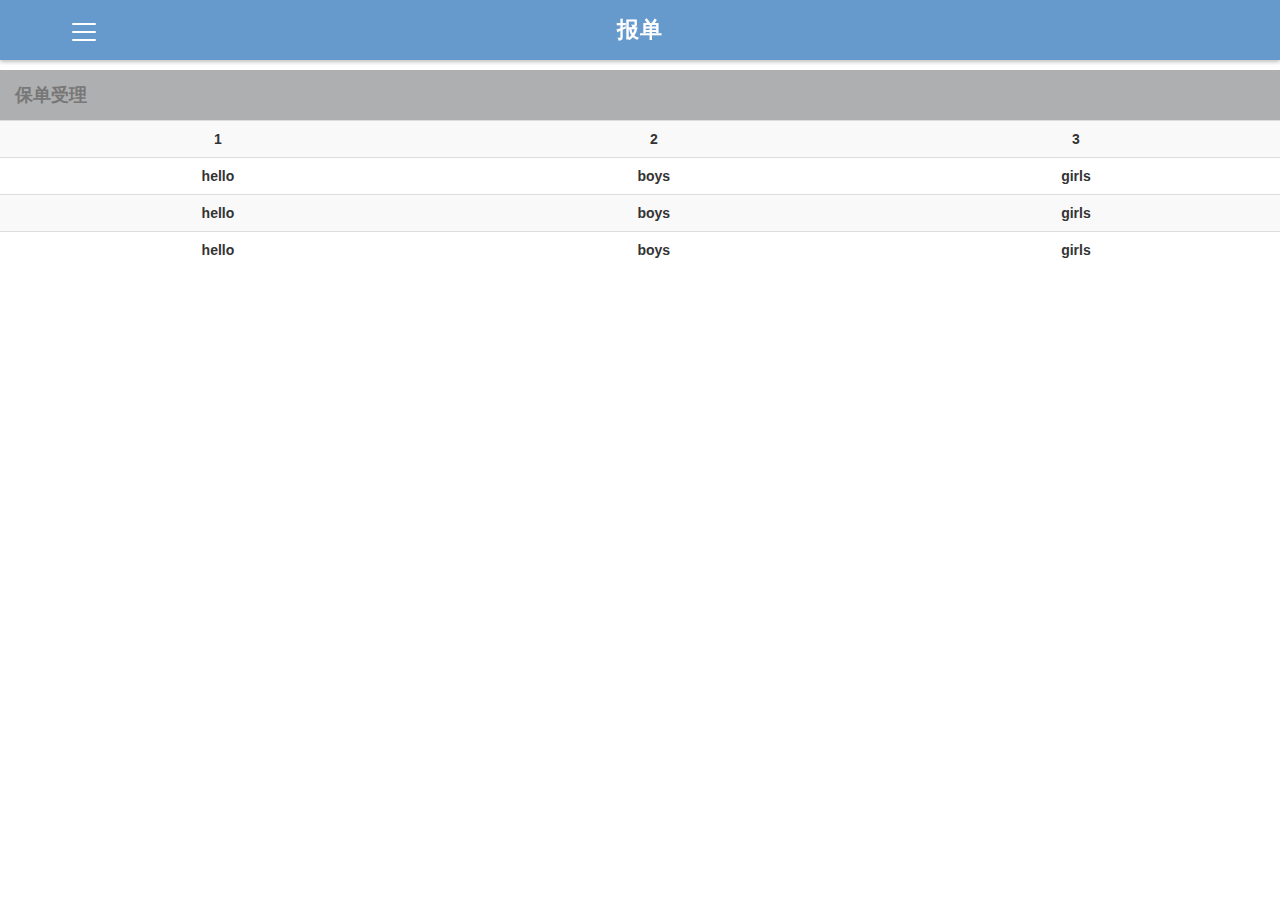
<file: prototype/old/index.html>
<!DOCTYPE html>
<html lang="en">
<head>
	<meta charset="UTF-8">
	<title>客服工具</title>
	<link rel="stylesheet" href="css/style.css">
	<link rel="stylesheet" href="css/bootstrap.min.css">
	<link rel="stylesheet" href="css/bootstrap.css">
	<link rel="stylesheet" href="https://use.fontawesome.com/releases/v5.1.0/css/all.css" integrity="sha384-lKuwvrZot6UHsBSfcMvOkWwlCMgc0TaWr+30HWe3a4ltaBwTZhyTEggF5tJv8tbt" crossorigin="anonymous">
</head>
<body>
	<div id="app">
		<div class="header">
			<div class="title">报单</div>
			<div class="menu-btn" id="menu-btn">
				<div class="mstrip"></div>
				<div class="mstrip"></div>
				<div class="mstrip"></div>
			</div>
		</div>
		<div class="body">

			<!-- <form action="" id="take-bill">
				<label for="name">用户姓名:</label>
				<input type="text" id="name" name="name" placeholder="请输入姓名"><br>
				<label for="time">预约时间:</label>
				<input type="date" name="time" placeholder="请输入预约时间"><br>
				<label for="device">设备名称:</label>
				<input type="text" name="device" placeholder="请输入设备名称"><br>
				<label for="kind">设备类型:</label>
				<select name="kind" id="kind">
					<option value="1">电脑</option>
					<option value="2">电视</option>
					<option value="3">冰箱</option>
					<option value="4">空调</option>
					<option value="5">配件</option>
				</select><br>
				<label for="phone">联系电话:</label>
				<input type="phone" name="phone" placeholder="请输入联系电话"><br>
				<label for="address">维修地址:</label>
				<input type="address" name="address" placeholder="请输入维修地址"><br>
				<label for="description">故障描述:</label>
				<textarea name="description" id="" cols="30" rows="7" placeholder="请输入故障描述"></textarea><br>
				<button type="submit">提交</button>
			</form> -->
			<div>
				<nav class="navheader navbar-brand">
					<div style="color:#777777;">保单受理</div>

					<!-- <button type="button" class="btn btn-info" id="addnew">（一般信息）Info</button> -->
				</nav>
				<table class="col-md-8 table table-striped" id="bdtable">
				<tr>
					<th style="text-align:center;">1</th>
					<th style="text-align:center;">2</th>
					<th style="text-align:center;">3</th>
				</tr>
				<tr>
					<td>hello</td>
					<td>boys</td>
					<td>girls</td>
				</tr>
				<tr>
					<td>hello</td>
					<td>boys</td>
					<td>girls</td>
				</tr>
				<tr>
					<td>hello</td>
					<td>boys</td>
					<td>girls</td>
				</tr>
			</table>
			</div>
			
			
			<ul id="bill-list"></ul>
			<ul id="device-list"></ul>
			<div class="menu" id="menu">
				<ul class="menu-list">
					<li class="menu-item">
						<i class="fa fa-pen-square fa-2x"></i>
						<span class="menu-text">报单受理</span>
					</li>
					<li class="menu-item">
						<i class="fa fa-clipboard-list fa-2x"></i>
						<span class="menu-text">任务单分配</span>
					</li>
					<li class="menu-item">
						<i class="fa fa-cog fa-2x"></i>
						<span class="menu-text">维修人员列表</span>
					</li>
					<li class="menu-item">
						<i class="fa fa-comment-dots fa-2x"></i>
						<span class="menu-text">反馈管理</span>
					</li>
				</ul>
			</div>
			<div class="cover" id="cover"></div>
		</div>
	</div>
	<script src="js/jquery-1.11.1.min.js"></script>
	<script src="js/main.js"></script>
	<script src="js/bootstrap.min.js"></script>
	<script src="js/bootstrap.js"></script>
</body>
</html>
</file>
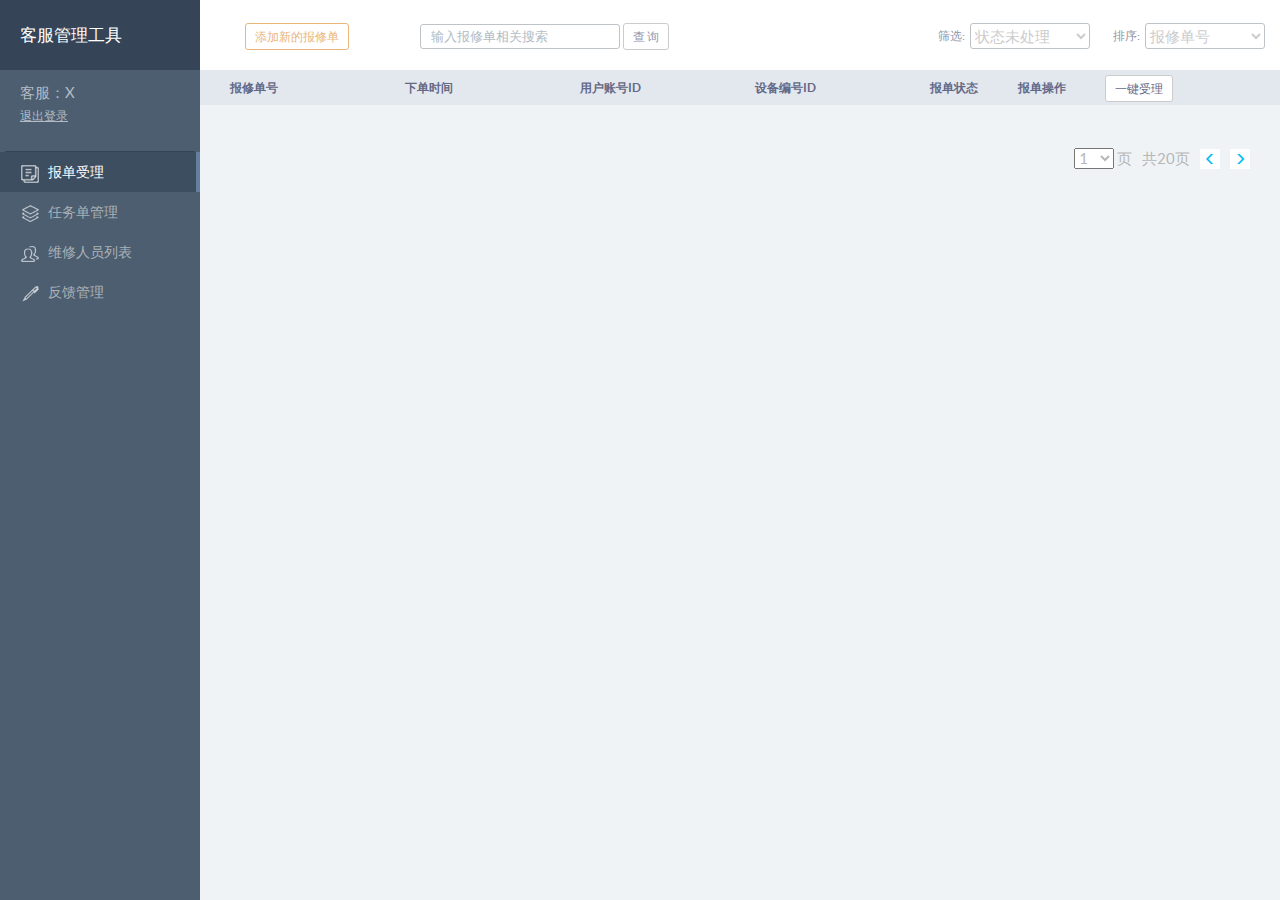
<file: prototype/new/kefu/index.html>
<!doctype html>
<html lang="ch">

    <head>
        <meta charset="utf-8">
        <meta http-equiv="X-UA-Compatible" content="IE=edge">
        <meta name="description" content="客服工具">
        <meta name="keywords" content="客服管理工具 ">
        <meta name="viewport" content="width=device-width, initial-scale=1, maximum-scale=1, user-scalable=0">
        <meta name="format-detection" content="telephone=no">
        <title>客服管理工具原型</title>
        <script src="js/jquery.min.js"></script>
        <script src="js/bootstrap.min.js"></script>
        <script src="js/main.js"></script>
        <script>
            $(function() {
                $(".meun-item").click(function() {
                    $(".meun-item").removeClass("meun-item-active");
                    $(this).addClass("meun-item-active");
                    var itmeObj = $(".meun-item").find("img");
                    itmeObj.each(function() {
                        var items = $(this).attr("src");
                        items = items.replace("_grey.png", ".png");
                        items = items.replace(".png", "_grey.png")
                        $(this).attr("src", items);
                    });
                    var attrObj = $(this).find("img").attr("src");
                    ;
                    attrObj = attrObj.replace("_grey.png", ".png");
                    $(this).find("img").attr("src", attrObj);
                });
                $("#topAD").click(function() {
                    $("#topA").toggleClass(" glyphicon-triangle-right");
                    $("#topA").toggleClass(" glyphicon-triangle-bottom");
                });
                $("#topBD").click(function() {
                    $("#topB").toggleClass(" glyphicon-triangle-right");
                    $("#topB").toggleClass(" glyphicon-triangle-bottom");
                });
                $("#topCD").click(function() {
                    $("#topC").toggleClass(" glyphicon-triangle-right");
                    $("#topC").toggleClass(" glyphicon-triangle-bottom");
                });
                $(".toggle-btn").click(function() {
                    $("#leftMeun").toggleClass("show");
                    $("#rightContent").toggleClass("pd0px");
                })
            })
        </script>
        <style>
            .cancelbtm{
                margin-bottom: 0 !important;
                padding-top: 3px !important;
                padding-bottom: 3px !important;
            }
        </style>

        <!--[if lt IE 9]>
  <script src="js/html5shiv.min.js"></script>
  <script src="js/respond.min.js"></script>
<![endif]-->
        <link href="css/bootstrap.min.css" rel="stylesheet">
        <link rel="stylesheet" type="text/css" href="css/common.css" />
        <link rel="stylesheet" type="text/css" href="css/slide.css" />
        <link rel="stylesheet" type="text/css" href="css/bootstrap.min.css" />
        <link rel="stylesheet" type="text/css" href="css/flat-ui.min.css" />
        <link rel="stylesheet" type="text/css" href="css/jquery.nouislider.css">
        <style type="text/css">
            .form-group{
                margin-bottom: 5px;
                font-size: 12px;
            }

            label {
                font-size: 12px;
            }
        </style>
    </head>

<body>
    <div id="wrap">
            <!-- 左侧菜单栏目块 -->
            <div class="leftMeun" id="leftMeun">
                <div id="logoDiv">
                    <p id="logoP"><span>客服管理工具</span></p>
                </div>
                <div id="personInfor">
                    <p id="userName">客服：X</p>
                    <!-- <p><span>mail@qq.com</span> More Templates <a href="#" target="_blank" title="模板之家">模板之家</a> - Collect from <a href="http://www.cssmoban.com/" title="网页模板" target="_blank">网页模板</a></p> -->
                    <p>
                        <a>退出登录</a>
                    </p>
                </div>
                <div class="meun-item meun-item-active" href="#sour" aria-controls="sour" role="tab" data-toggle="tab"><img src="images/icon_source.png">报单受理</div>
                <div class="meun-item" href="#char" aria-controls="char" role="tab" data-toggle="tab"><img src="images/icon_user_grey.png">任务单管理</div>
                <div class="meun-item" href="#user" aria-controls="user" role="tab" data-toggle="tab"><img src="images/icon_chara_grey.png">维修人员列表</div>
                <div class="meun-item" href="#scho" aria-controls="scho" role="tab" data-toggle="tab"><img src="images/icon_change_grey.png">反馈管理</div>
            </div>
            <!-- 右侧具体内容栏目 -->
            <div id="rightContent">
                <a class="toggle-btn" id="nimei">
                    <i class="glyphicon glyphicon-align-justify"></i>
                </a>
                <!-- 模块列表 -->
                <div class="tab-content">
                    <!--报单受理模块 -->
                    <div role="tabpanel" class="tab-pane active" id="sour">

                        <!--头部筛选、搜索操作-->
                        <div class="check-div form-inline">
                            <div class="col-xs-2 col-md-2 col-sm-2 col-lg-2">
                                <button class="btn btn-yellow btn-xs" data-toggle="modal" data-target="#addSchool">添加新的报修单 </button>
                            </div>
                            <div class="col-lg-4 col-xs-4 col-md-4 col-sm-4 ">
                                <input type="text" class=" form-control input-sm " placeholder="输入报修单相关搜索">
                                <button class="btn btn-white btn-xs ">查 询 </button>
                            </div>

                            <div class="col-lg-5 col-xs-5 col-md-5 col-sm-5" style="text-align: right;float: right;">
                                <label for="paixu">筛选:&nbsp;</label>
                                <select class="form-control">
                                    <option>状态未处理</option>
                                    <option>状态已处理</option>
                                    <option>状态已转单</option>
                                </select>
                                <label for="paixu" style="padding-left:20px">排序:&nbsp;</label>
                                <select class="form-control">
                                    <option>报修单号</option>
                                    <option>下单时间从最早到最近</option>
                                    <option>下单时间从最近到更早</option>
                                </select>
                            </div>
                        </div>
                        <div class="data-div">
                            <!--报修单表头-->
                            <div class="row tableHeader">
                                <div class="col-lg-2 col-md-2 col-sm-2 col-xs-2 ">
                                    报修单号
                                </div>
                                <div class="col-lg-2 col-md-2 col-sm-2 col-xs-2">
                                    下单时间
                                </div>
                                <div class="col-lg-2 col-md-2 col-sm-2 col-xs-2">
                                    用户账号ID
                                </div>
                                <div class="col-lg-2 col-md-2 col-sm-2 col-xs-2">
                                    设备编号ID
                                </div>
                                <div class="col-lg-1 col-md-1 col-sm-1 col-xs-1">
                                    报单状态
                                </div>
                                <div class="col-lg-1 col-md-1 col-sm-1 col-xs-1">
                                    报单操作
                                </div>
                                <div class="col-lg-1 col-md-1 col-sm-1 col-xs-1">
                                    <button class="btn btn-white btn-xs" data-toggle="modal">一键受理</button>
                                </div>
                            </div>

                            <!--报修单列表-->
                            <div class="tablebody" id="rplist">
                                    <div id="listdetail" class="collapse in" aria-expanded="true">
                                        <!-- <div class="row" >
                                            <div class="col-lg-2 col-md-2 col-sm-2 col-xs-2 ">
                                                B0001
                                            </div>
                                            <div class="col-lg-2 col-md-2 col-sm-2 col-xs-2 ">
                                                2018/6/20
                                            </div>
                                            <div class="col-lg-2 col-md-2 col-sm-2 col-xs-2">
                                                <a data-toggle="modal" data-target="#showHistory">CGNz</a>
                                            </div>
                                            <div class="col-lg-2 col-md-2 col-sm-2 col-xs-2">
                                                SB006
                                            </div>
                                            <div class="col-lg-1 col-md-1 col-sm-1 col-xs-1">
                                                未处理
                                            </div>
                                            <div class="col-lg-3 col-md-3 col-sm-3 col-xs-3">
                                                <button id="cc" class="btn btn-success btn-xs" data-id="123" data-toggle="modal" data-target="#showDetail" >详情</button>
                                                <button class="btn btn-info btn-xs" data-toggle="modal" data-target="#getHandle">受理</button>
                                                <button class="btn btn-yellow btn-xs" data-toggle="modal" data-target="#changeSource">自动受理</button>
                                            </div>
                                        </div> -->
                                        <!-- <div class="row">
                                            <div class="col-lg-2 col-md-2 col-sm-2 col-xs-2 ">
                                                B0002
                                            </div>
                                            <div class="col-lg-2 col-md-2 col-sm-2 col-xs-2 ">
                                                2018/6/22
                                            </div>
                                            <div class="col-lg-2 col-md-2 col-sm-2 col-xs-2">
                                                GNDz
                                            </div>
                                            <div class="col-lg-2 col-md-2 col-sm-2 col-xs-2">
                                                ZZ008
                                            </div>
                                            <div class="col-lg-1 col-md-1 col-sm-1 col-xs-1">
                                                已处理
                                            </div>
                                            <div class="col-lg-3 col-md-3 col-sm-3 col-xs-3">
                                                <button class="btn btn-success btn-xs" data-toggle="modal" data-target="#showDetail">详情</button>
                                                <button class="btn btn-info btn-xs" data-toggle="modal" data-target="#getHandle">受理</button>
                                                <button class="btn btn-warning btn-xs" data-toggle="modal" data-target="#changeSource">转单</button>
                                           </div>
                                        </div>
                                        <div class="row">
                                            <div class="col-lg-2 col-md-2 col-sm-2 col-xs-2 ">
                                                B0003
                                            </div>
                                            <div class="col-lg-2 col-md-2 col-sm-2 col-xs-2 ">
                                                2018/6/23
                                            </div>
                                            <div class="col-lg-2 col-md-2 col-sm-2 col-xs-2">
                                                CGNzd
                                            </div>
                                            <div class="col-lg-2 col-md-2 col-sm-2 col-xs-2">
                                                SB006
                                            </div>
                                            <div class="col-lg-1 col-md-1 col-sm-1 col-xs-1">
                                                已转单
                                            </div>
                                            <div class="col-lg-3 col-md-3 col-sm-3 col-xs-3">
                                                <button class="btn btn-success btn-xs" data-toggle="modal" data-target="#showDetail">详情</button>
                                                <button class="btn btn-info btn-xs" data-toggle="modal" data-target="#getHandle">受理</button>
                                                <button class="btn btn-warning btn-xs" data-toggle="modal" data-target="#changeSource">转单</button>
                                           </div>
                                        </div> -->
                                    </div>
                            </div>
                        </div>

                        <!--页码块-->
                        <footer class="footer">
                            <ul class="pagination">
                                <li>
                                    <select>
                                        <option>1</option>
                                        <option>2</option>
                                        <option>3</option>
                                        <option>4</option>
                                        <option>5</option>
                                        <option>6</option>
                                        <option>7</option>
                                        <option>8</option>
                                        <option>9</option>
                                        <option>10</option>
                                    </select>
                                    页
                                </li>
                                <li class="gray">
                                    共20页
                                </li>
                                <li>
                                    <i class="glyphicon glyphicon-menu-left">
                                    </i>
                                </li>
                                <li>
                                    <i class="glyphicon glyphicon-menu-right">
                                    </i>
                                </li>
                            </ul>
                        </footer>
                        
                        <!--报单详情弹出窗口-->
                        <div class="modal fade" id="showDetail" role="dialog" aria-labelledby="gridSystemModalLabel">
                            <div class="modal-dialog" role="document">
                                <div class="modal-content">
                                    <div class="modal-header">
                                        <button type="button" class="close" data-dismiss="modal" aria-label="Close"><span aria-hidden="true">&times;</span></button>
                                        <h4 class="modal-title" id="gridSystemModalLabel">报修单详情</h4>
                                    </div>
                                    <div class="modal-body">
                                        <div class="container-fluid">
                                            <form class="form-horizontal">
                                                <div class="form-group ">
                                                    <label class="col-xs-3 control-label">报修单号：</label>
                                                
                                                    <div class="col-xs-8">
                                                        <input type="" id="danhao" class="form-control input-sm duiqi" id="sName" placeholder="" readonly="readonly">
                                                    </div>
                                                </div>
                                                <div class="form-group">
                                                    <label for="sLink" class="col-xs-3 control-label">故障描述：</label>
                                                    <div class="col-xs-8 ">
                                                        <input type="" id="miaoshu" class="form-control input-sm duiqi" id="sLink" placeholder="" readonly="readonly">
                                                       
                                                    </div>
                                                </div>
                                                <div class="form-group">
                                                    <label for="sOrd" class="col-xs-3 control-label">用户姓名：</label>
                                                    <div class="col-xs-8">
                                                        <input type="" id="yonghu" class="form-control input-sm duiqi" id="sOrd" placeholder="" readonly="readonly">
                                                    </div>
                                                </div>
                                                <div class="form-group">
                                                    <label for="sOrd" class="col-xs-3 control-label">地区：</label>
                                                    <div class="col-xs-8">
                                                        <input type="" id="dizhi" class="form-control input-sm duiqi" id="sOrd" placeholder="" readonly="readonly">
                                                    </div>
                                                </div>
                                                <div class="form-group">
                                                    <label for="sOrd" class="col-xs-3 control-label">备注：</label>
                                                    <div class="col-xs-6">
                                                        <textarea id="beizhu" class="form-control input-sm duiqi" readonly="readonly"></textarea>
                                                    </div>
                                                </div>
                                            </form>
                                        </div>
                                    </div>
                                    <div class="modal-footer">
                                        <button type="button" class="btn btn-xs btn-white" data-dismiss="modal">取消</button>
                                        <button type="button" class="btn btn-xs btn-green" data-toggle="modal" data-dismiss="modal" data-target="#getHandle">受理报修单</button>
                                    </div>
                                </div>
                                <!-- /.modal-content -->
                            </div>
                            <!-- /.modal-dialog -->
                        </div>
                        <!-- /.modal -->

                        <!--受理报单弹出窗口-->
                        <div class="modal fade" id="getHandle" role="dialog" aria-labelledby="gridSystemModalLabel">
                            <div class="modal-dialog" role="document">
                                <div class="modal-content">
                                    <div class="modal-header">
                                        <button type="button" class="close" data-dismiss="modal" aria-label="Close"><span aria-hidden="true">&times;</span></button>
                                        <h4 class="modal-title" id="gridSystemModalLabel">生成任务单</h4>
                                    </div>
                                    <div class="modal-body">
                                        <div class="container-fluid">
                                            <form class="form-horizontal">
                                                <div class="form-group">
                                                    <label for="sLink" class="col-xs-3 control-label">维修内容：</label>
                                                    <div class="col-xs-8 ">
                                                        <input type="" class="form-control input-sm duiqi" id="sLink" placeholder="">
                                                    </div>
                                                </div>
                                                <div class="form-group">
                                                    <label for="sOrd" class="col-xs-3 control-label">地区：</label>
                                                    <div class="col-xs-8">
                                                        <input type="" class="form-control input-sm duiqi" id="sOrd" placeholder="">
                                                    </div>
                                                </div>
                                                <div class="form-group">
                                                    <label for="exampleInput1" class="col-xs-3 control-label">选择维修人员：</label>
                                                    <div class="col-xs-8">
                                                        <label class="control-label" for="anniu">
                                                            <input type="radio" name="leixing" id="anniu">WX001</label> &nbsp;&nbsp;&nbsp;&nbsp;&nbsp;&nbsp;&nbsp;&nbsp;
                                                        <label class="control-label" for="meun">
                                                            <input type="radio" name="leixing" id="meun"> WX002</label>

                                                        <!-- 优先显示符合地区和维修内容的维修人员，然后显示空闲的维修人员 -->
                                                    </div>
                                                </div>
                                            </form>
                                        </div>
                                    </div>
                                    <div class="modal-footer">
                                        <button type="button" class="btn btn-xs btn-white" data-dismiss="modal">暂不分配</button>
                                        <button type="button" class="btn btn-xs btn-green" data-dismiss="modal">确认任务单</button>
                                    </div>
                                </div>
                                <!-- /.modal-content -->
                            </div>
                            <!-- /.modal-dialog -->
                        </div>
                        <!-- /.modal-->

                        <!--用户历史弹出窗口-->
                        <div class="modal fade" id="showHistory" role="dialog" aria-labelledby="gridSystemModalLabel">
                                <div class="modal-dialog" role="document">
                                    <div class="modal-content">
                                        <div class="modal-header">
                                            <button type="button" class="close" data-dismiss="modal" aria-label="Close"><span aria-hidden="true">&times;</span></button>
                                            <h4 class="modal-title" id="gridSystemModalLabel">用户维修历史</h4>
                                        </div>
                                        <div class="modal-body">
                                            <div class="container-fluid">
                                                <form class="form-horizontal">
                                                    <div class="form-group">
                                                        <label for="sLink" class="col-xs-3 control-label">维修内容：</label>
                                                        <div class="col-xs-8 ">
                                                            <input type="" class="form-control input-sm duiqi" id="sLink" placeholder="">
                                                        </div>
                                                    </div>
                                                    <div class="form-group">
                                                        <label for="sOrd" class="col-xs-3 control-label">地区：</label>
                                                        <div class="col-xs-8">
                                                            <input type="" class="form-control input-sm duiqi" id="sOrd" placeholder="">
                                                        </div>
                                                    </div>
                        
                                                </form>
                                            </div>
                                        </div>
                                        <div class="modal-footer">
                                            <button type="button" class="btn btn-xs btn-green" data-dismiss="modal">确定</button>
                                        </div>
                                    </div>
                                    <!-- /.modal-content -->
                                </div>
                                <!-- /.modal-dialog -->
                        </div>
                        <!-- /.modal-->

                    </div>

                    <!--任务单分配模块 -->
                    <div role="tabpanel" class="tab-pane" id="char">
                         <!--头部筛选、搜索操作-->
                        <div class="check-div form-inline">
                            <div class="col-xs-2 col-md-2 col-sm-2 col-lg-2">
                                <button class="btn btn-yellow btn-xs" data-toggle="modal" data-target="#addSchool">添加新的任务单 </button>
                            </div>
                            <div class="col-lg-4 col-xs-4 col-md-4 col-sm-4 ">
                                <input type="text" class=" form-control input-sm " placeholder="输入任务单相关搜索">
                                <button class="btn btn-white btn-xs ">查 询 </button>
                            </div>

                            <div class="col-lg-5 col-xs-5 col-md-5 col-sm-5" style="text-align: right;float: right;">
                                <label for="paixu">筛选:&nbsp;</label>
                                <select class="form-control">
                                    <option>状态未分配</option>
                                    <option>状态已分配</option>
                                    <option>状态已完成</option>
                                </select>
                                <label for="paixu" style="padding-left:20px">排序:&nbsp;</label>
                                <select class="form-control">
                                    <option>任务单号</option>
                                    <option>时间升序</option>
                                    <option>时间降序</option>
                                </select>
                            </div>
                        </div>
                        <div class="data-div">
                            <!--任务单表头-->
                            <div class="row tableHeader">
                                <div class="col-lg-2 col-md-2 col-sm-2 col-xs-2 ">
                                    任务单号
                                </div>
                                <div class="col-lg-2 col-md-2 col-sm-2 col-xs-2">
                                    报修单号
                                </div>
                                <div class="col-lg-2 col-md-2 col-sm-2 col-xs-2">
                                    生成时间
                                </div>
                                <div class="col-lg-2 col-md-2 col-sm-2 col-xs-2">
                                    维修人员id
                                </div>
                                <div class="col-lg-2 col-md-2 col-sm-2 col-xs-2">
                                    任务单状态
                                </div>
                                <div class="col-lg-2 col-md-2 col-sm-2 col-xs-2">
                                    操作
                                </div>
                            </div>
                             <!--任务单列表项-->
                            <div class="tablebody" id="tklist">
                                <!-- <div class="row">
                                    <div class="col-lg-2 col-md-2 col-sm-2 col-xs-2">
                                        T0001
                                    </div>
                                    <div class="col-lg-2 col-md-2 col-sm-2 col-xs-2">
                                        B0001
                                    </div>
                                    <div class="col-lg-2 col-md-2 col-sm-2 col-xs-2">
                                        2018/6/21
                                    </div>
                                    <div class="col-lg-2 col-md-2 col-sm-2 col-xs-2">
                                        WX001
                                    </div>
                                    <div class="col-lg-1 col-md-1 col-sm-1 col-xs-1">
                                        未分配
                                    </div>
                                    <div class="col-lg-3 col-md-3 col-sm-3 col-xs-3">
                                        <button class="btn btn-success btn-xs" data-id="1" data-toggle="modal" data-target="#showTDetail">详情</button>
                                        <button class="btn btn-info btn-xs" data-toggle="modal" data-target="#Reassign">分配</button>
                                        <button class="btn btn-warning btn-xs" data-toggle="modal" data-target="#changeChar">反馈</button>
                                   </div>
                                </div> -->
                                
                            </div>
                        </div>

                        <!--页码块-->
                        <footer class="footer">
                            <ul class="pagination">
                                <li>
                                    <select>
                                        <option>1</option>
                                        <option>2</option>
                                        <option>3</option>
                                        <option>4</option>
                                        <option>5</option>
                                        <option>6</option>
                                        <option>7</option>
                                        <option>8</option>
                                        <option>9</option>
                                        <option>10</option>
                                    </select>
                                    页
                                </li>
                                <li class="gray">
                                    共20页
                                </li>
                                <li>
                                    <i class="glyphicon glyphicon-menu-left">
                                    </i>
                                </li>
                                <li>
                                    <i class="glyphicon glyphicon-menu-right">
                                    </i>
                                </li>
                            </ul>
                        </footer>

                        <!--任务单详情弹出窗口-->
                        <div class="modal fade" id="showTDetail" role="dialog" aria-labelledby="gridSystemModalLabel">
                            <div class="modal-dialog" role="document">
                                <div class="modal-content">
                                    <div class="modal-header">
                                        <button type="button" class="close" data-dismiss="modal" aria-label="Close"><span aria-hidden="true">&times;</span></button>
                                        <h4 class="modal-title" id="gridSystemModalLabel">任务单详情</h4>
                                    </div>
                                    <div class="modal-body">
                                        <div class="container-fluid">
                                            <form class="form-horizontal">
                                                <div class="form-group ">
                                                    <label for="sName" class="col-xs-3 control-label">任务单号：</label>
                                                    <div class="col-xs-8">
                                                        <input type="" id="danhao" class="form-control input-sm duiqi" id="sOrd" placeholder="">
                                                    </div>
                                                </div>
                                                <div class="form-group">
                                                    <label for="sLink" class="col-xs-3 control-label">报修单号：</label>
                                                    <div class="col-xs-8">
                                                        <input type="" id="baoxiu" class="form-control input-sm duiqi" id="sOrd" placeholder="">
                                                    </div>
                                                </div>
                                                <div class="form-group">
                                                    <label for="sOrd" class="col-xs-3 control-label">维修人员ID：</label>
                                                    <div class="col-xs-8">
                                                            <input type="" id="weixiu" class="form-control input-sm duiqi" id="sOrd" placeholder="">
                                                    </div>
                                                </div>
                                                <div class="form-group">
                                                        <label for="sOrd" class="col-xs-3 control-label">开始时间</label>
                                                        <div class="col-xs-8">
                                                                <input type="" id="shijian" class="form-control input-sm duiqi" id="sOrd" placeholder="">
                                                        </div>
                                                    </div>
                                                <!-- <div class="form-group">
                                                    <label for="sLink" class="col-xs-3 control-label">故障描述：</label>
                                                    <div class="col-xs-8 ">
                                                        <input type="" class="form-control input-sm duiqi" id="sLink" placeholder="">
                                                    </div>
                                                </div> -->
                                                <!-- <div class="form-group">
                                                    <label for="sOrd" class="col-xs-3 control-label">地区：</label>
                                                    <div class="col-xs-8">
                                                        <input type="" class="form-control input-sm duiqi" id="sOrd" placeholder="">
                                                    </div>
                                                </div> -->
                                                <div class="form-group">
                                                    <label for="sOrd" class="col-xs-3 control-label">备注：</label>
                                                    <div class="col-xs-6">
                                                        <textarea id="beizhu" class="form-control input-sm duiqi"></textarea>
                                                    </div>
                                                </div>
                                            </form>
                                        </div>
                                    </div>
                                    <div class="modal-footer">
                                        <button type="button" class="btn btn-xs btn-white" data-dismiss="modal">确定</button>
                                        <button type="button" class="btn btn-xs btn-green" data-dismiss="modal"  data-toggle="modal" data-target="#Reassign">重新分配维修人员</button>
                                    </div>
                                </div>
                                <!-- /.modal-content -->
                            </div>
                            <!-- /.modal-dialog -->
                        </div>
                        <!-- /.modal -->

                        <!--分配人员弹出窗口-->
                        <div class="modal fade" id="Reassign" role="dialog" aria-labelledby="gridSystemModalLabel">
                            <div class="modal-dialog" role="document">
                                <div class="modal-content">
                                    <div class="modal-header">
                                        <button type="button" class="close" data-dismiss="modal" aria-label="Close"><span aria-hidden="true">&times;</span></button>
                                        <h4 class="modal-title" id="gridSystemModalLabel">分配维修人员</h4>
                                    </div>
                                    <div class="modal-body">
                                        <div class="container-fluid">
                                            <form class="form-horizontal">
                                                <div class="form-group ">
                                                    <label for="sName" class="col-xs-3 control-label">任务单号：</label>
                                                    <div class="col-xs-6 ">
                                                        <input type="email" class="form-control input-sm duiqi" id="sName" placeholder="">
                                                    </div>
                                                </div>
                                                <div class="form-group">
                                                    <label for="sLink" class="col-xs-3 control-label">报修单号：</label>
                                                    <div class="col-xs-6 ">
                                                        <textarea class="form-control input-sm duiqi"></textarea>
                                                    </div>
                                                </div>
                                                <div class="form-group">
                                                    <label for="sOrd" class="col-xs-3 control-label">生成时间：</label>
                                                    <div class="col-xs-6">
                                                        <input type="" class="form-control input-sm duiqi" id="sOrd" placeholder="">
                                                    </div>
                                                </div>
                                                <div class="form-group">
                                                    <label for="sOrd" class="col-xs-3 control-label">地区：</label>
                                                    <div class="col-xs-6">
                                                        <input type="" class="form-control input-sm duiqi" id="sOrd" placeholder="">
                                                    </div>
                                                </div>
                                                <div class="form-group">
                                                    <label for="sOrd" class="col-xs-3 control-label">选择维修人员：</label>
                                                    <div class="col-xs-6">
                                                        <input type="" class="form-control input-sm duiqi" id="sOrd" placeholder="">
                                                    </div>
                                                </div>
                        
                                            </form>
                                        </div>
                                    </div>
                                    <div class="modal-footer">
                                        <button type="button" class="btn btn-xs btn-white" data-dismiss="modal">取消</button>
                                        <button type="button" class="btn btn-xs btn-green" data-dismiss="modal">确认</button>
                                    </div>
                                </div>
                                <!-- /.modal-content -->
                            </div>
                            <!-- /.modal-dialog -->
                        </div>
                        <!-- /.modal -->

                        <!--报单详情弹出窗口-->
                        <div class="modal fade" id="showDetail1" role="dialog" aria-labelledby="gridSystemModalLabel">
                                <div class="modal-dialog" role="document">
                                    <div class="modal-content">
                                        <div class="modal-header">
                                            <button type="button" class="close" data-dismiss="modal" aria-label="Close"><span aria-hidden="true">&times;</span></button>
                                            <h4 class="modal-title" id="gridSystemModalLabel">报修单详情</h4>
                                        </div>
                                        <div class="modal-body">
                                            <div class="container-fluid">
                                                <form class="form-horizontal">
                                                    <div class="form-group ">
                                                        <label class="col-xs-3 control-label">报修单号：</label>
                                                    
                                                        <div class="col-xs-8">
                                                            <input type="" id="danhao" class="form-control input-sm duiqi" id="sName" placeholder="" readonly="readonly">
                                                        </div>
                                                    </div>
                                                    <div class="form-group">
                                                        <label for="sLink" class="col-xs-3 control-label">故障描述：</label>
                                                        <div class="col-xs-8 ">
                                                            <input type="" id="miaoshu" class="form-control input-sm duiqi" id="sLink" placeholder="" readonly="readonly">
                                                        
                                                        </div>
                                                    </div>
                                                    <div class="form-group">
                                                        <label for="sOrd" class="col-xs-3 control-label">用户姓名：</label>
                                                        <div class="col-xs-8">
                                                            <input type="" id="yonghu" class="form-control input-sm duiqi" id="sOrd" placeholder="" readonly="readonly">
                                                        </div>
                                                    </div>
                                                    <div class="form-group">
                                                        <label for="sOrd" class="col-xs-3 control-label">地区：</label>
                                                        <div class="col-xs-8">
                                                            <input type="" id="dizhi" class="form-control input-sm duiqi" id="sOrd" placeholder="" readonly="readonly">
                                                        </div>
                                                    </div>
                                                    <div class="form-group">
                                                        <label for="sOrd" class="col-xs-3 control-label">备注：</label>
                                                        <div class="col-xs-6">
                                                            <textarea id="beizhu" class="form-control input-sm duiqi" readonly="readonly"></textarea>
                                                        </div>
                                                    </div>
                                                </form>
                                            </div>
                                        </div>
                                        <div class="modal-footer">
                                            <button type="button" class="btn btn-xs btn-white" data-dismiss="modal">取消</button>
                                            <button type="button" class="btn btn-xs btn-green" data-toggle="modal" data-dismiss="modal" data-target="#getHandle">受理报修单</button>
                                        </div>
                                    </div>
                                    <!-- /.modal-content -->
                                </div>
                                <!-- /.modal-dialog -->
                        </div>
                        <!-- /.modal -->

                        <!-- 弹出查看维修人员信息窗口 -->
                        <div class="modal fade" id="viewUser1" role="dialog" aria-labelledby="gridSystemModalLabel">
                                <div class="modal-dialog" role="document">
                                    <div class="modal-content">
                                        <div class="modal-header">
                                            <button type="button" class="close" data-dismiss="modal" aria-label="Close"><span aria-hidden="true">&times;</span></button>
                                            <h4 class="modal-title" id="gridSystemModalLabel">查看维修人员信息</h4>
                                        </div>
                                        <div class="modal-body">
                                            <div class="container-fluid">
                                                <form class="form-horizontal">
                                                    <div class="form-group">
                                                        <label for="sLink" class="col-xs-3 control-label">编号：</label>
                                                        <div class="col-xs-8 ">
                                                            <input type="" class="form-control input-sm duiqi" id="bianhao" placeholder="">
                                                        </div>
                                                    </div>
                                                    <div class="form-group ">
                                                        <label for="sName" class="col-xs-3 control-label">姓名：</label>
                                                        <div class="col-xs-8 ">
                                                            <input type="email" class="form-control input-sm duiqi" id="xingming" placeholder="">
                                                        </div>
                                                    </div>
                                                    <div class="form-group">
                                                        <label for="sLink" class="col-xs-3 control-label">联系方式：</label>
                                                        <div class="col-xs-8 ">
                                                            <input type="" class="form-control input-sm duiqi" id="lianx" placeholder="">
                                                        </div>
                                                    </div>
                                                    <div class="form-group">
                                                        <label for="sOrd" class="col-xs-3 control-label">负责区域：</label>
                                                        <div class="col-xs-8">
                                                            <input type="" class="form-control input-sm duiqi" id="quyu" placeholder="">
                                                        </div>
                                                    </div>
                                                    <div class="form-group">
                                                        <label for="sKnot" class="col-xs-3 control-label">维修内容：</label>
                                                        <div class="col-xs-8">
                                                            <input type="" class="form-control input-sm duiqi" id="neir" placeholder="">
                                                        </div>
                                                    </div> 
                                                    
                                                </form>
                                            </div>
                                        </div>
                                        <div class="modal-footer">
                                            <button type="button" class="btn btn-xs btn-white" data-dismiss="modal">确定</button>
                                            <button type="button" class="btn btn-xs btn-green" data-dismiss="modal" data-toggle="modal" data-target="#editUser">编辑信息</button>
                                        </div>
                                    </div>
                                    <!-- /.modal-content -->
                                </div>
                                <!-- /.modal-dialog -->
                        </div>
                        <!-- /.modal -->
                    </div>

                    <!--维修人员列表模块-->
                    <div role="tabpanel" class="tab-pane" id="user">
                        <div class="check-div form-inline">
                            <div class="col-xs-2 col-md-2 col-sm-2 col-lg-2">
                                <button class="btn btn-yellow btn-xs" data-toggle="modal" data-target="#addUser">添加新的维修人员 </button>
                            </div>
                            <div class="col-lg-4 col-xs-4 col-md-4 col-sm-4 ">
                                <input type="text" class=" form-control input-sm " placeholder="输入维修人员相关搜索">
                                <button class="btn btn-white btn-xs ">查 询 </button>
                            </div>
                            <!--头部筛选，搜索操作-->
                            <div class="col-lg-5 col-xs-5 col-md-5 col-sm-5" style="text-align: right;float: right;">
                                <label for="paixu">筛选:&nbsp;</label>
                                <select class="form-control">
                                    <option>状态工作中</option>
                                    <option>状态空闲</option>
                                    <option>状态请假</option>
                                </select>
                                <label for="paixu" style="padding-left:20px">排序:&nbsp;</label>
                                <select class="form-control">
                                    <option>负责区域</option>
                                    <option>维修人员id</option>
                                    <option>姓名</option>
                                </select>
                            </div>
                        </div>
                        <div class="data-div">
                            <!--列表表头-->
                            <div class="row tableHeader">
                                <div class="col-lg-2 col-md-2 col-sm-2 col-xs-2 ">
                                    维修人员ID
                                </div>
                                <div class="col-lg-2 col-md-2 col-sm-2 col-xs-2">
                                    姓名
                                </div>
                                <div class="col-lg-2 col-md-2 col-sm-2 col-xs-2">
                                    负责区域
                                </div>
                                <div class="col-lg-2 col-md-2 col-sm-2 col-xs-2">
                                    联系方式
                                </div>
                               <!--  <div class="col-lg-2 col-md-2 col-sm-2 col-xs-2">
                                    当前状态
                                </div> -->
                                
                                <div class="col-lg-2 col-md-2 col-sm-2 col-xs-2">
                                    操作
                                </div>
                            </div>
                            <!--列表字段-->
                            <div class="tablebody" id="mtlist">
                                <!-- <div class="row">
                                    <div class="col-xs-2 ">
                                        WX001
                                    </div>
                                    <div class="col-xs-2">
                                        杨晓飞
                                    </div>
                                    <div class="col-xs-2">
                                        C10
                                    </div>
                                    <div class="col-xs-2">
                                        1324493456673
                                    </div>
                                    <div class="col-xs-4">
                                        <button class="btn btn-info btn-xs" data-toggle="modal" data-target="#viewUser">查看详情</button>
                                        <button class="btn btn-success btn-xs" data-toggle="modal" data-target="#editUser">编辑</button>
                                    </div>
                                </div> -->


                            </div>

                        </div>
                        <!--页码块-->
                        <footer class="footer">
                            <ul class="pagination">
                                <li>
                                    <select>
                                        <option>1</option>
                                        <option>2</option>
                                        <option>3</option>
                                        <option>4</option>
                                        <option>5</option>
                                        <option>6</option>
                                        <option>7</option>
                                        <option>8</option>
                                        <option>9</option>
                                        <option>10</option>
                                    </select>
                                    页
                                </li>
                                <li class="gray">
                                    共20页
                                </li>
                                <li>
                                    <i class="glyphicon glyphicon-menu-left">
                                    </i>
                                </li>
                                <li>
                                    <i class="glyphicon glyphicon-menu-right">
                                    </i>
                                </li>
                            </ul>
                        </footer>

                        <!-- 弹出查看维修人员信息窗口 -->
                        <div class="modal fade" id="viewUser" role="dialog" aria-labelledby="gridSystemModalLabel">
                                <div class="modal-dialog" role="document">
                                    <div class="modal-content">
                                        <div class="modal-header">
                                            <button type="button" class="close" data-dismiss="modal" aria-label="Close"><span aria-hidden="true">&times;</span></button>
                                            <h4 class="modal-title" id="gridSystemModalLabel">查看维修人员信息</h4>
                                        </div>
                                        <div class="modal-body">
                                            <div class="container-fluid">
                                                <form class="form-horizontal">
                                                    <div class="form-group">
                                                        <label for="sLink" class="col-xs-3 control-label">编号：</label>
                                                        <div class="col-xs-8 ">
                                                            <input type="" class="form-control input-sm duiqi" id="bianhao" placeholder="">
                                                        </div>
                                                    </div>
                                                    <div class="form-group ">
                                                        <label for="sName" class="col-xs-3 control-label">姓名：</label>
                                                        <div class="col-xs-8 ">
                                                            <input type="email" class="form-control input-sm duiqi" id="xingming" placeholder="">
                                                        </div>
                                                    </div>
                                                    <div class="form-group">
                                                        <label for="sLink" class="col-xs-3 control-label">联系方式：</label>
                                                        <div class="col-xs-8 ">
                                                            <input type="" class="form-control input-sm duiqi" id="lianx" placeholder="">
                                                        </div>
                                                    </div>
                                                    <div class="form-group">
                                                        <label for="sOrd" class="col-xs-3 control-label">负责区域：</label>
                                                        <div class="col-xs-8">
                                                            <input type="" class="form-control input-sm duiqi" id="quyu" placeholder="">
                                                        </div>
                                                    </div>
                                                    <div class="form-group">
                                                        <label for="sKnot" class="col-xs-3 control-label">维修内容：</label>
                                                        <div class="col-xs-8">
                                                            <input type="" class="form-control input-sm duiqi" id="neir" placeholder="">
                                                        </div>
                                                    </div> 
                                                    
                                                </form>
                                            </div>
                                        </div>
                                        <div class="modal-footer">
                                            <button type="button" class="btn btn-xs btn-white" data-dismiss="modal">确定</button>
                                            <button type="button" class="btn btn-xs btn-green" data-dismiss="modal" data-toggle="modal" data-target="#editUser">编辑信息</button>
                                        </div>
                                    </div>
                                    <!-- /.modal-content -->
                                </div>
                                <!-- /.modal-dialog -->
                        </div>
                        <!-- /.modal -->


                    </div>

                    <!--用户反馈模块-->
                    <div role="tabpanel" class="tab-pane" id="scho">
                        <!--头部筛选、搜索操作-->
                        <div class="check-div form-inline">
                            <div class="col-xs-2 col-md-2 col-sm-2 col-lg-2">
                                <button class="btn btn-yellow btn-xs" data-toggle="modal" data-target="#addFeedback">添加新的反馈 </button>
                            </div>
                            <div class="col-lg-4 col-xs-4 col-md-4 col-sm-4 ">
                                <input type="text" class=" form-control input-sm " placeholder="输入反馈单相关搜索">
                                <button class="btn btn-white btn-xs ">查 询 </button>
                            </div>

                            <div class="col-lg-5 col-xs-5 col-md-5 col-sm-5" style="text-align: right;float: right;">
                                <label for="paixu">筛选:&nbsp;</label>
                                <select class="form-control">
                                    <option>状态未处理</option>
                                    <option>状态已处理</option>
                                </select>
                                <label for="paixu" style="padding-left:20px">排序:&nbsp;</label>
                                <select class="form-control">
                                    <option>反馈单号</option>
                                    <option>下单时间从最早到最近</option>
                                    <option>下单时间从最近到更早</option>
                                </select>
                            </div>
                        </div>
                        <!-- 反馈列表表头 -->
                        <div class="data-div">
                            <div class="row tableHeader">
                                <div class="col-lg-2 col-md-2 col-sm-2 col-xs-2 ">
                                    反馈单号
                                </div>
                                <div class="col-lg-2 col-md-2 col-sm-2 col-xs-2">
                                    创建时间
                                </div>
                                <div class="col-lg-2 col-md-2 col-sm-2 col-xs-2">
                                    反馈用户
                                </div>
                                <div class="col-lg-2 col-md-2 col-sm-2 col-xs-2">
                                    完工/维修单号
                                </div>
                                <div class="col-lg-2 col-md-2 col-sm-2 col-xs-2">
                                    反馈状态
                                </div>
                                <div class="col-lg-2 col-md-2 col-sm-2 col-xs-2">
                                    操作
                                </div>
                            </div>
                            <!-- 反馈列表项 -->
                            <div class="tablebody">
                                <div class="row">
                                    <div class="col-xs-2 ">
                                        F001
                                    </div>
                                    <div class="col-xs-2">
                                        2018/6/24
                                    </div>
                                    <div class="col-xs-2">
                                        CGNz
                                    </div>
                                    <div class="col-xs-2">
                                        T001
                                    </div>
                                    <div class="col-xs-2">
                                        <a class="linkCcc">好评</a>
                                    </div>
                                    <div class="col-xs-2">
                                        <button class="btn btn-success btn-xs" data-toggle="modal" data-target="#viewFeedback">查看详情</button>
                                        <button class="btn btn-info btn-xs" data-toggle="modal" data-target="#handleFeedback">处理</button>
                                    </div>
                                </div>

                                <div class="row">
                                    <div class="col-xs-2 ">
                                        F002
                                    </div>
                                    <div class="col-xs-2">
                                        2018/6/29
                                    </div>
                                    <div class="col-xs-2">
                                        BB33
                                    </div>
                                    <div class="col-xs-2">
                                        T002
                                    </div>
                                    <div class="col-xs-2">
                                        <a class="linkCcc">差评</a>
                                    </div>
                                    <div class="col-xs-2">
                                        <button class="btn btn-success btn-xs" data-toggle="modal" data-target="#viewFeedback">查看详情</button>
                                        <button class="btn btn-info btn-xs" data-toggle="modal" data-target="#handleFeedback">处理</button>
                                    </div>
                                </div>
                            </div>

                        </div>
                        <!--页码块-->
                        <footer class="footer">
                            <ul class="pagination">
                                <li>
                                    <select>
                                        <option>1</option>
                                        <option>2</option>
                                        <option>3</option>
                                        <option>4</option>
                                        <option>5</option>
                                        <option>6</option>
                                        <option>7</option>
                                        <option>8</option>
                                        <option>9</option>
                                        <option>10</option>
                                    </select>
                                    页
                                </li>
                                <li class="gray">
                                    共20页
                                </li>
                                <li>
                                    <i class="glyphicon glyphicon-menu-left">
                                    </i>
                                </li>
                                <li>
                                    <i class="glyphicon glyphicon-menu-right">
                                    </i>
                                </li>
                            </ul>
                        </footer>

                        <!--弹出处理反馈单窗口-->
                        <div class="modal fade" id="handleFeedback" role="dialog" aria-labelledby="gridSystemModalLabel">
                            <div class="modal-dialog" role="document">
                                <div class="modal-content">
                                    <div class="modal-header">
                                        <button type="button" class="close" data-dismiss="modal" aria-label="Close"><span aria-hidden="true">&times;</span></button>
                                        <h4 class="modal-title" id="gridSystemModalLabel">处理反馈</h4>
                                    </div>
                                    <div class="modal-body">
                                        <div class="container-fluid">
                                            <form class="form-horizontal">
                                                <div class="form-group ">
                                                    <label for="sName" class="col-xs-3 control-label">完工单号/任务单号：</label>
                                                    <div class="col-xs-8 ">
                                                        <input type="email" class="form-control input-sm duiqi" id="sName" placeholder="">
                                                    </div>
                                                </div>
                                                <div class="form-group ">
                                                    <label for="sName" class="col-xs-3 control-label">用户ID：</label>
                                                    <div class="col-xs-8 ">
                                                        <input type="email" class="form-control input-sm duiqi" id="sName" placeholder="">
                                                    </div>
                                                  </div>
                                                <div class="form-group ">
                                                    <label for="sName" class="col-xs-3 control-label">联系方式：</label>
                                                    <div class="col-xs-8 ">
                                                        <input type="email" class="form-control input-sm duiqi" id="sName" placeholder="">
                                                    </div>
                                                </div>
                                                <div class="form-group ">
                                                    <label for="sName" class="col-xs-3 control-label">总体评价：</label>
                                                    <div class="col-xs-8 ">
                                                        <input type="email" class="form-control input-sm duiqi" id="sName" placeholder="">
                                                    </div>
                                                </div>
                                                <div class="form-group">
                                                    <label for="sLink" class="col-xs-3 control-label">反馈内容：</label>
                                                    <div class="col-xs-8 ">
                                                        <textarea class="form-control input-sm duiqi"></textarea>
                                                    </div>
                                                </div>
                                                
                                            </form>
                                        </div>
                                    </div>
                                    <div class="modal-footer">
                                        <button type="button" class="btn btn-xs btn-white" data-dismiss="modal">取消</button>
                                        <button type="button" class="btn btn-xs btn-green" data-dismiss="modal">保存</button>
                                    </div>
                                </div>
                                <!-- /.modal-content -->
                            </div>
                            <!-- /.modal-dialog -->
                        </div>
                        <!-- /.modal -->

                        <!--弹出处理反馈单窗口-->
                        <div class="modal fade" id="handleFeedback" role="dialog" aria-labelledby="gridSystemModalLabel">
                            <div class="modal-dialog" role="document">
                                <div class="modal-content">
                                    <div class="modal-header">
                                        <button type="button" class="close" data-dismiss="modal" aria-label="Close"><span aria-hidden="true">&times;</span></button>
                                        <h4 class="modal-title" id="gridSystemModalLabel">处理反馈</h4>
                                    </div>
                                    <div class="modal-body">
                                        <div class="container-fluid">
                                            <form class="form-horizontal">
                                                <div class="form-group ">
                                                    <label for="sName" class="col-xs-3 control-label">完工单号/任务单号：</label>
                                                    <div class="col-xs-8 ">
                                                        <input type="email" class="form-control input-sm duiqi" id="sName" placeholder="">
                                                    </div>
                                                </div>
                                                <div class="form-group ">
                                                    <label for="sName" class="col-xs-3 control-label">用户ID：</label>
                                                    <div class="col-xs-8 ">
                                                        <input type="email" class="form-control input-sm duiqi" id="sName" placeholder="">
                                                    </div>
                                                  </div>
                                                <div class="form-group ">
                                                    <label for="sName" class="col-xs-3 control-label">联系方式：</label>
                                                    <div class="col-xs-8 ">
                                                        <input type="email" class="form-control input-sm duiqi" id="sName" placeholder="">
                                                    </div>
                                                </div>
                                                <div class="form-group ">
                                                    <label for="sName" class="col-xs-3 control-label">总体评价：</label>
                                                    <div class="col-xs-8 ">
                                                        <input type="email" class="form-control input-sm duiqi" id="sName" placeholder="">
                                                    </div>
                                                </div>
                                                <div class="form-group">
                                                    <label for="sLink" class="col-xs-3 control-label">反馈内容：</label>
                                                    <div class="col-xs-8 ">
                                                        <textarea class="form-control input-sm duiqi"></textarea>
                                                    </div>
                                                </div>
                                                
                                            </form>
                                        </div>
                                    </div>
                                    <div class="modal-footer">
                                        <button type="button" class="btn btn-xs btn-white" data-dismiss="modal">取消</button>
                                        <button type="button" class="btn btn-xs btn-green" data-dismiss="modal">确定</button>
                                    </div>
                                </div>
                                <!-- /.modal-content -->
                            </div>
                            <!-- /.modal-dialog -->
                        </div>
                        <!-- /.modal -->

                         <!--弹出查看反馈单窗口-->
                         <div class="modal fade" id="viewFeedback" role="dialog" aria-labelledby="gridSystemModalLabel">
                                <div class="modal-dialog" role="document">
                                    <div class="modal-content">
                                        <div class="modal-header">
                                            <button type="button" class="close" data-dismiss="modal" aria-label="Close"><span aria-hidden="true">&times;</span></button>
                                            <h4 class="modal-title" id="gridSystemModalLabel">查看反馈单</h4>
                                        </div>
                                        <div class="modal-body">
                                            <div class="container-fluid">
                                                <form class="form-horizontal">
                                                    <div class="form-group ">
                                                        <label for="sName" class="col-xs-3 control-label">完工单号/任务单号：</label>
                                                        <div class="col-xs-8 ">
                                                            <input type="email" class="form-control input-sm duiqi" id="sName" placeholder="">
                                                        </div>
                                                    </div>
                                                    <div class="form-group ">
                                                        <label for="sName" class="col-xs-3 control-label">用户ID：</label>
                                                        <div class="col-xs-8 ">
                                                            <input type="email" class="form-control input-sm duiqi" id="sName" placeholder="">
                                                        </div>
                                                      </div>
                                                    <div class="form-group ">
                                                        <label for="sName" class="col-xs-3 control-label">联系方式：</label>
                                                        <div class="col-xs-8 ">
                                                            <input type="email" class="form-control input-sm duiqi" id="sName" placeholder="">
                                                        </div>
                                                    </div>
                                                    <div class="form-group ">
                                                        <label for="sName" class="col-xs-3 control-label">总体评价：</label>
                                                        <div class="col-xs-8 ">
                                                            <input type="email" class="form-control input-sm duiqi" id="sName" placeholder="">
                                                        </div>
                                                    </div>
                                                    <div class="form-group">
                                                        <label for="sLink" class="col-xs-3 control-label">反馈内容：</label>
                                                        <div class="col-xs-8 ">
                                                            <textarea class="form-control input-sm duiqi"></textarea>
                                                        </div>
                                                    </div>
                                                    
                                                </form>
                                            </div>
                                        </div>
                                        <div class="modal-footer">
                                            <button type="button" class="btn btn-xs btn-white" data-dismiss="modal">取消</button>
                                            <button type="button" class="btn btn-xs btn-green" data-dismiss="modal" data-toggle="modal" data-target="#handleFeedback">处理反馈</button>
                                        </div>
                                    </div>
                                    <!-- /.modal-content -->
                                </div>
                                <!-- /.modal-dialog -->
                            </div>
                            <!-- /.modal -->

                        <!--弹出添加反馈单窗口-->
                        <div class="modal fade" id="addFeedback" role="dialog" aria-labelledby="gridSystemModalLabel">
                            <div class="modal-dialog" role="document">
                                <div class="modal-content">
                                    <div class="modal-header">
                                        <button type="button" class="close" data-dismiss="modal" aria-label="Close"><span aria-hidden="true">&times;</span></button>
                                        <h4 class="modal-title" id="gridSystemModalLabel">新建反馈单</h4>
                                    </div>
                                    <div class="modal-body">
                                        <div class="container-fluid">
                                            <form class="form-horizontal">
                                                <div class="form-group ">
                                                    <label for="sName" class="col-xs-3 control-label">用户ID：</label>
                                                    <div class="col-xs-8 ">
                                                        <input type="email" class="form-control input-sm duiqi" id="sName" placeholder="">
                                                    </div>
                                                </div>
                                                <div class="form-group ">
                                                    <label for="sName" class="col-xs-3 control-label">联系方式：</label>
                                                    <div class="col-xs-8 ">
                                                        <input type="email" class="form-control input-sm duiqi" id="sName" placeholder="">
                                                    </div>
                                                </div>
                                                <div class="form-group ">
                                                    <label for="sName" class="col-xs-3 control-label">反馈对象（完工单号/报修单号）：</label>
                                                    <div class="col-xs-8 ">
                                                        <input type="email" class="form-control input-sm duiqi" id="sName" placeholder="">
                                                    </div>
                                                </div>
                                                <div class="form-group">
                                                    <label for="sLink" class="col-xs-3 control-label">反馈评价：</label>
                                                    <div class="col-xs-8 ">
                                                        <input type="" class="form-control input-sm duiqi" id="sLink" placeholder="">
                                                    </div>
                                                </div>
                                                <div class="form-group">
                                                    <label for="sOrd" class="col-xs-3 control-label">反馈内容：</label>
                                                    <div class="col-xs-8">
                                                        <textarea class="form-control input-sm duiqi"></textarea>
                                                    </div>
                                                </div>
                                            </form>
                                        </div>
                                    </div>
                                    <div class="modal-footer">
                                        <button type="button" class="btn btn-xs btn-white" data-dismiss="modal">取 消</button>
                                        <button type="button" class="btn btn-xs btn-green" data-dismiss="modal">保 存</button>
                                    </div>
                                </div>
                                <!-- /.modal-content -->
                            </div>
                            <!-- /.modal-dialog -->
                        </div>
                        <!-- /.modal -->

                        <!--弹出删除用户警告窗口-->
                        <div class="modal fade" id="deleteSchool" role="dialog" aria-labelledby="gridSystemModalLabel">
                            <div class="modal-dialog" role="document">
                                <div class="modal-content">
                                    <div class="modal-header">
                                        <button type="button" class="close" data-dismiss="modal" aria-label="Close"><span aria-hidden="true">&times;</span></button>
                                        <h4 class="modal-title" id="gridSystemModalLabel">提示</h4>
                                    </div>
                                    <div class="modal-body">
                                        <div class="container-fluid">
                                            确定要删除该地区？删除后不可恢复！
                                        </div>
                                    </div>
                                    <div class="modal-footer">
                                        <button type="button" class="btn btn-xs btn-white" data-dismiss="modal">取 消</button>
                                        <button type="button" class="btn btn-xs btn-danger">保 存</button>
                                    </div>
                                </div>
                                <!-- /.modal-content -->
                            </div>
                            <!-- /.modal-dialog -->
                        </div>
                        <!-- /.modal -->

                    </div>

                    

                </div>                                          
            </div>
    </div>
    
    <script src="js/jquery.nouislider.js"></script>
</body>

</html>
</file>
<file: prototype/old/css/style.css>
body,.header {
	margin: 0 auto;
	padding: 0;
	font-family: sans-serif;
	background-color: #EEE;
	font-size: 15px;
	font-weight: bold;
	
}

.header {
	position: fixed;
	top: 0;
	left: 0;
	z-index: 4;
	width: 100%;
	height: 60px;
	box-shadow: 0 2px 4px rgba( 0, 0, 0, 0.25);
	background-color: #6699CC;
}

.navheader {
	height: 40px;
	width: 100%;
	background-color: #7d7e809f;

	font-family: sans-serif;
	padding-left: 1%;
	padding-top: 10px;
	font-size: 15px;
	font-weight: bold;
	
}

#addnew {
	float:left;
	margin-right: 10px;
}

.title {
	margin: 0 auto;
	height: 100%;
	font-size: 22px;
	color: #FFF;
	letter-spacing: 1px;
	line-height: 60px;
	text-align: center;
}

.menu-btn {
	width: 40px;
	position: absolute;
	top: 14px;
	left: 5%;
	padding: 3px 0;
	border-radius: 3px;
	cursor: pointer;
}

.menu-btn:hover {
	background-color: rgba(255, 255, 255, 0.2);
}

.mstrip {
	margin: 6px auto;
	width: 60%;
	height: 2px;
	border-radius: 10px;
	background-color: #fff;
	transform-origin: 0;
}

.body {	
	position: relative;
	top: 60px;
}

form {
	text-align: center;
	

}

table {
	margin: 0 auto;
	text-align: center;
}

#bdtable {
	float: left;
	margin:auto;
}

label {
	height: 20px;
	color: #6699CC;
}

select {
	height: 35px;
	padding: 0 8px;
	margin-bottom: 20px;
	width: 316px;
	border: none;
	box-shadow: 1px 1px 2px rgba(0,0,0,.2);
	border-radius: 6px;
}


input {
	height: 15px;
	margin-bottom: 20px;
	width: 300px;
	padding: 10px 8px;
	border: none;
	box-shadow: 1px 1px 2px rgba(0,0,0,.2);
	border-radius: 6px;
}



textarea {

	margin-bottom: 20px;
	width: 300px;
	padding: 12px 8px;
	border: none;
	box-shadow: 1px 1px 2px rgba(0,0,0,.2);
	border-radius: 6px;
	vertical-align: top;
}

button {
	background-color: #6699CC;
	color: #FFF;
	width: 80px;
	padding: 12px 8px;
	border: none;
	box-shadow: 1px 1px 2px rgba(0,0,0,.2);
	border-radius: 5px;

}


.menu {
	position: fixed;
	top: 0;
	left: -260px;
	z-index: 3;
	width: 250px;
	height: 100%;
	background-color: #2E2E3E;
	transition: .3s ease;
}
.menu-list {
	width: 100%;
	height: 300px;
	margin-top: 80px;
	list-style: none;
	color: #6699CC;
	padding: 0;

}

.menu-item {
	position: relative;
	height: 60px;
	cursor: pointer;

}
.menu-item:hover, .menu-item:active {
	background-color: #5d616d;
}

i {
	vertical-align: middle;
	width: 30px;
	height: 30px;
	margin:0 10px 0 40px;
	text-align: center;
	color: #CCC;
}
.menu-text {

	line-height: 60px;
	font-size: 16px;
	color: #CCC;
	font-weight: bold;
	letter-spacing: 1px;
}

.cover {
	position: fixed;
	top: 0;
	left: 0;
	background-color: rgba(0, 0, 0, .4);
	width: 100%;
	height: 100%;
	z-index: 2;
	display: none;
}

.bill-list {
	position: absolute;
	display: none;
	width: 100%;
	padding: 0;
	margin: 0 auto;
	padding-bottom: 100px;
}

.bill-item {
	position: relative;
	list-style: none;
	width: 90%;
	padding: 20px 0;
	background-color: #fff;
	border-radius: 3px;
	box-shadow: 0 1px 2px rgba(0, 0, 0, .1);
	overflow: auto;
	margin-bottom: 15px;
}
.bill-item:last-child {
	margin-bottom: 10px;
}
.bill-item span{
	float: left;
	width: 70%;
	margin-left: 14px;
	font-weight: 200;
}
.bill-item i {
	display: none;
}

.task-title {
	font-size: 16px;
}
.clear {
	position: absolute;
	top: 12px;
	right: 52px;
}
</file>
<file: prototype/new/kefu/css/common.css>
@charset "utf-8";
/* CSS Document */
/*外层框架样式*/

body {
	min-width: 100%;
	height: auto;
}
.container-fluid {
	padding-left: 0!important;
}
#wrap {
	min-width: 100%;
	position: absolute;
	background: #eff3f6 bottom;
	min-height: 100%;
	overflow: hidden;
}
/*@media (min-width: 660px) #wrap {
	min-width: 650px;
}
@media (min-width: 768px) #wrap {
	width: 100%;
	min-width: 750px;
}
@media (min-width: 992px) #wrap {
	width: 100%;
	min-width: 970px;
}
@media (min-width: 1200px) #wrap {
	width: 100%;
	min-width: 1170px;
}*/

.leftMeun {
	position: absolute;
	box-sizing: border-box;
	width: 200px;
	height: 100%;
	background: #4d5e70 bottom;
}
.leftMeun >div {
	padding-left: 20px;
}
#rightContent {
	/*position: absolute;*/
	box-sizing: border-box;
	float: left;
	box-sizing: border-box;
	padding-left: 200px;
	overflow-y: overlay;
	overflow-x: hidden;
	/*background-color: #eff3f6;*/
	clear: both;
	color: #717592;
	min-width: 100%;
	min-height: 500px;
}
/*左侧菜单栏*/

#logoDiv {
	padding-top: 20px;
	padding-bottom: 20px;
	height: 70px;
	background-color: #354457;
	font-size: 17px;
	color: #fff;
	vertical-align: bottom;
}
#logo {
	height: 30px;
	padding-right: 5px;
}
#logoDiv span {
	vertical-align: bottom;
}
#personInfor {
	padding: 10px 5px 10px;
	margin: 0 5px;
	color: #b3bcc5;
	border-bottom: 1px solid #354457;
	overflow-x: hidden;
	padding-left: 20px;
}
#personInfor p {
	font-size: 12px;
	margin-left: -5px;
}
#personInfor a {
	color: #B3BCC5;
	text-decoration: underline;
}
#userName {
	font-size: 15px!important;
	padding: 0;
	margin: 0;
}
.line-div {
	color: #F00;
	height: 5px;
}
.meun dl {
	padding: 0 10px;
}
.meun-title {
	color: #828e9a;
	padding-top: 10px;
	padding-bottom: 10px;
	font-size: 14px;
	font-weight: bold;
}
.meun-item {
	line-height: 40px;
	height: 40px;
	color: #aab1b7;
	cursor: pointer;
}
.meun-item a {
	color: #aab1b7;
	display: block;
}
.meun-item-active a {
	color: #c4c7cc;
	display: block;
}
.meun-item img {
	padding-right: 8px;
	height: 20px;
}
.meun-item-active {
	background-color: #3d4e60;
	border-right: 4px solid #647f9d;
	color: #fff;
}
/*右侧具体内容栏目*/

.check-div {
	height: 70px;
	line-height: 70px;
	*line-height: 60px;
	background-color: #fff;
	padding-left: 30px;
	min-width: 824px !important;
	box-sizing: border-box;
}
.check-div button {
	font-size: 12px;
	font-weight: bold;
}
.check-div select {
	height: 26px;
	width: 120px!important;
	display: inline;
	color: #ccc;
}
.check-div input {
	width: 200px !important;
	display: inline;
}
.tab-pane {
	color: #9095ab;
}
.tableHeader {
	height: 35px;
	line-height: 35px;
	font-size: 12px;
	font-weight: bold;
	color: #646987;
	background-color: #e3e8ee;
	padding: 0 30px;
	text-align: left;
}
.codeTop {
	text-align: right;
}
.tablebody {
	margin: 20px 30px;
	text-align: left;
}
.tablebody .row {
	margin-top: 10px;
	background-color: #fff;
	height: 70px;
	line-height: 70px;
}
.footer {
	float: right;
	margin-right: 20px
}
.modal-header {
	/*background-color: #e3e8ee;*/
}
.modal-title {
	font-weight: bold;
}
.expand-col {
	padding: 0;
	margin-top: 30px;
}
.levl2 {
	padding-left: 30px;
}
.levl3 {
	padding-left: 40px;
}
.sitTable {
	background-color: #fff;
	padding-right: 30px;
}
.sitTable table {
	border-top: none;
	background-color: #FFF;
}
/*表格上部边框线*/

.sitTable .table>tbody>tr:first-child>td {
	border-top: none;
}
.table>tbody>tr>td,
.table>tbody>tr>th,
.table>tfoot>tr>td,
.table>tfoot>tr>th,
.table>thead>tr>td,
.table>thead>tr>th {
	vertical-align: middle !important;
	padding: 8px 15px!important;
}
.btn {
	border: none;
}
.toggle-btn {
	display: none;
	width: 52px;
	height: 50px;
	font-size: 20px;
	padding: 15px;
	cursor: pointer;
	float: left;
	color: #212121;
	-moz-transition: all 0.2s ease-out 0s;
	-webkit-transition: all 0.2s ease-out 0s;
	transition: all 0.2s ease-out 0s;
}
.pd0px {
	padding-left: 200px!important;
}
select {
	padding: 0 auto!important;
}
/*进度条样式*/

@media (max-width: 1123px) {
	#rightContent {
		padding-left: 0;
	}
	.tab-pane {
		min-width: 973px;
	}
	.leftMeun {
		display: none;
	}
	.toggle-btn {
		display: block;
	}
}
.input-xs {
	height: 25px;
	line-height: 25px;
}
.btn-white {
	background: #fff;
	border: 1px solid #ccc!important;
	font-weight: normal!important;
	margin-right: 10px;
}
.btn-green {
	border: 1px solid #ccc!important;
	font-weight: normal!important;
	margin-right: 10px;
	color: #fff;
	background: #529373;
}
.btn-yellow {
	background: #fff;
	border: 1px solid #ccc!important;
	font-weight: normal!important;
	margin-right: 10px;
	color: #eab67c!important;
	border: 1px solid #eab67c!important;
}
/*颜色*/

.gray {
	color: #b7b7b7;
	font-weight: normal;
	padding: 0 10px;
}
.footer .glyphicon {
	font-size: 12px;
	color: #00BDEF;
	padding: 4px;
	background-color: #fff;
	margin-right: 10px;
}
.zhi {
	margin-top: 33px;
	border-radius: 0!important;
	width: 50px!important;
	height: 21px!important;
	line-height: 20px;
	border: none;
	box-shadow: none!important;
}
.duiqi {
	margin-left: -26px!important;
	margin-top: 7px;
	width: 200px!important;
}
.form-horizontal .form-group {
	margin-right: -100px!important;
}
.select-duiqi {
	height: 25px!important;
	color: #ccc!important;
	margin-left: -25px;
	margin-top: 6px;
	width: 200px!important;
}
.linkCcc {
	color: #9095ab!important;
	text-decoration: underline;
	padding-right: 10px;
}
.linkCcc:hover {
	color: #000!important;
	text-decoration: underline;
}
.modal {
	color: #4b4b4b;
}
.top100 {
	margin-top: -25px!important;
	height: 40px!important;
	line-height: 67px!important;
}
.left {
	float: left;
}
.right {
	float: right;
}
</file>
<file: prototype/new/kefu/css/slide.css>
﻿@charset "utf-8";/* CSS Document */
a,a:hover{text-decoration:none;cursor: pointer;outline:none;}
ul{list-style:none;}
/*设置滑块*/
.grade_warp{/*width:840px;margin:10px auto 15px auto;*/}
.User_grade{width:520px;overflow:hidden; margin:0 auto;/*float:left;*/}
.User_ratings .ratings_title{width:815px;height:78px;font-family:"微软雅黑","宋体";font-size:24px;color:#aaaaaa;}
.User_ratings .ratings_title01{width:407px;height:auto;font-family:"微软雅黑","宋体";font-size:14px;color:#aaaaaa;}
.User_ratings .ratings_title p{float:left;}
.User_ratings .ratings_title p span{font-size:48px;}
.User_ratings .ratings_title p i{color:#7dc234;font-style:normal;}
.User_ratings .ratings_title01 p span{font-size:18px;}
.User_ratings .ratings_title01 p i{color:#7dc234;font-style:normal;}
.User_ratings .ratings_title01 input{width:120px;height:48px;border:0;margin:15px auto auto 45px;float:left;background:url(../images/batton_01.png) -202px -2441px no-repeat;}
.User_ratings .ratings_title01 input:hover{background:url(../images/batton_01.png) -202px -2489px no-repeat;}
.User_ratings .ratings_title01 input01{background:url(../images/batton_01.png) -202px -2537px no-repeat;}
.User_ratings .ratings_title input{width:120px;height:48px;border:0;margin:15px auto auto 45px;float:left;background:url(../images/batton_01.png) -202px -2441px no-repeat;}
.User_ratings .ratings_title input:hover{background:url(../images/batton_01.png) -202px -2489px no-repeat;}
.User_ratings .ratings_title input01{background:url(../images/batton_01.png) -202px -2537px no-repeat;}
.User_ratings .ratings_bars{width:520px;height:60px;margin-top:20px;float:left;}
.User_ratings .ratings_bars .bars_10{font-size:16px;line-height:25px;float:left;color:#a0a0a0;}
.User_ratings .ratings_bars .scale{width:400px;height:13px;float:left;margin:7px 10px auto 10px;position:relative;background:url(../images/progress02.png) 0 0 no-repeat;}
.User_ratings .ratings_bars .scale div{width:0px;position:absolute;width:0;left:0;height:13px;bottom:0;background:url(../images/progress02.png) 0 -14px no-repeat;}
.User_ratings .ratings_bars .scale>span{width:50px;height:32px;position:absolute;left:-2px;top:-9px;cursor:pointer;background: url(../images/circle.png) no-repeat;line-height: 80px;}
</file>
